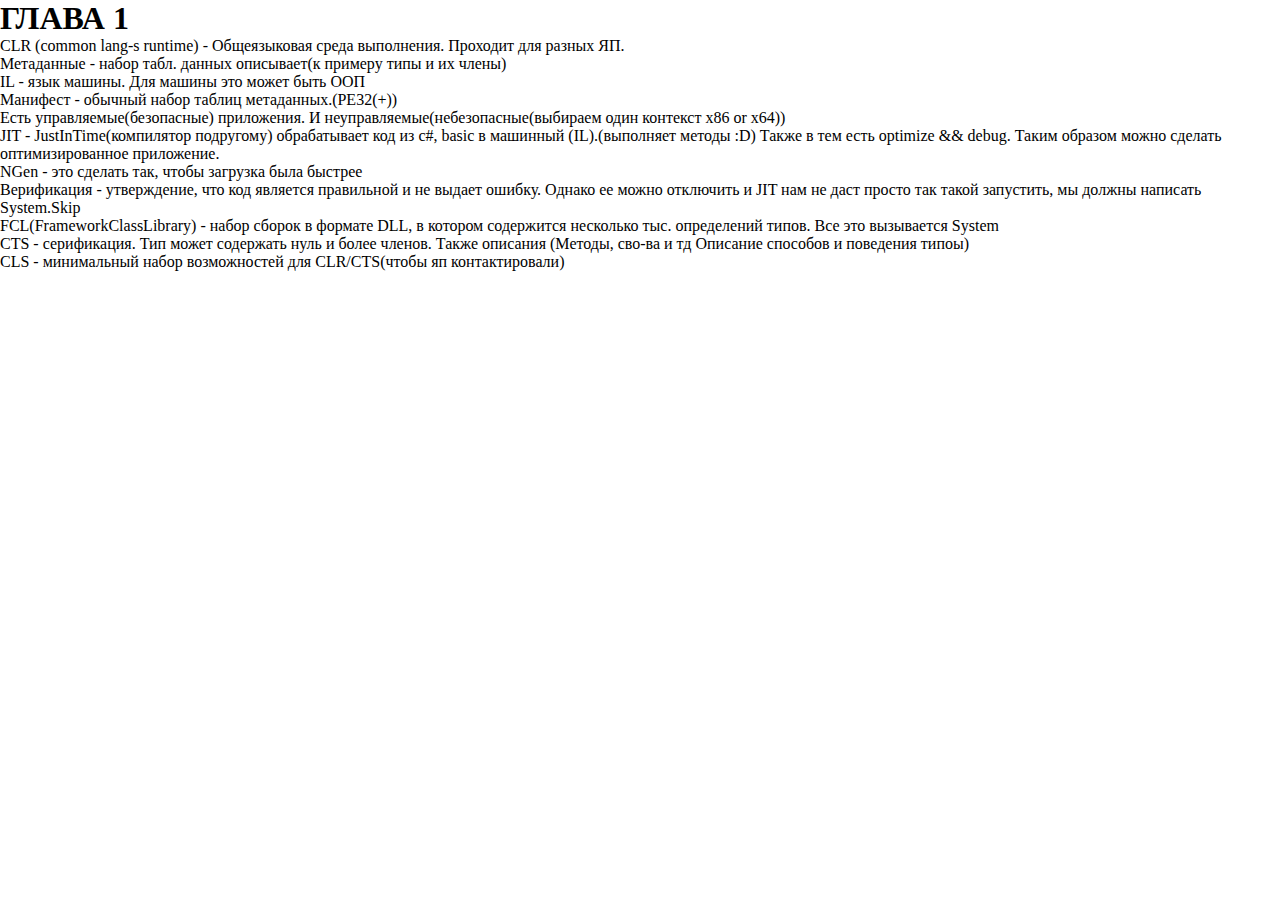
<file: page1.html>
<!DOCTYPE html>
<html lang="en">

<head>
    <meta charset="UTF-8">
    <meta name="viewport" content="width=device-width, initial-scale=1.0">
    <title>NoteBook</title>
    <link rel="stylesheet" href="./css/style.css">
    <link rel="preconnect" href="https://fonts.googleapis.com">
    <link rel="preconnect" href="https://fonts.gstatic.com" crossorigin>
    <link href="https://fonts.googleapis.com/css2?family=Montserrat&family=Roboto&display=swap" rel="stylesheet">
</head>

<body>
    <div class="title">
        <h1>ГЛАВА 1</h1>
    </div>

    <div class="cont-text">

        <ul>
            <li>
                <p class="cont__text">
                    CLR (common lang-s runtime) - Общеязыковая среда выполнения. Проходит для разных ЯП.
                </p>
            </li>
            <li>
                <p>
                    Метаданные - набор табл. данных описывает(к примеру типы и их члены)
                </p>
            </li>
            <li>
                <p>
                    IL - язык машины. Для машины это может быть ООП
                </p>
            </li>
            <li>
                <p>
                    Манифест - обычный набор таблиц метаданных.(PE32(+))
                </p>
            </li>
            <li>
                <p>
                    Есть управляемые(безопасные) приложения. И неуправляемые(небезопасные(выбираем один контекст x86 or
                    x64))
                </p>
            </li>
            <li>
                <p>
                    JIT - JustInTime(компилятор подругому) обрабатывает код из c#, basic в машинный (IL).(выполняет
                    методы
                    :D)
                    Также в тем есть optimize && debug. Таким образом можно сделать оптимизированное приложение.
                </p>
            </li>
            <li>
                <p>
                    NGen - это сделать так, чтобы загрузка была быстрее
                </p>
            </li>
            <li>
                <p>
                    Верификация - утверждение, что код является правильной и не выдает ошибку. Однако ее можно отключить
                    и
                    JIT нам не даст просто так такой запустить, мы должны написать System.Skip
                </p>
            </li>
            <li>
                <p>
                    FCL(FrameworkClassLibrary) - набор сборок в формате DLL, в котором содержится несколько тыс.
                    определений
                    типов. Все это вызывается System
                </p>
            </li>

            <li>
                <p>CTS - серификация. Тип может содержать нуль и более членов. Также описания (Методы, сво-ва и тд
                    Описание
                    способов и поведения типоы)</p>
            </li>
            <li>
                <p>CLS - минимальный набор возможностей для CLR/CTS(чтобы яп контактировали)</p>
            </li>

        </ul>


    </div>
</body>

</html>
</file>
<file: css/style.css>
*{
    padding: 0;
    margin: 0;
}
:root{
    --color-dialog: #D9D9D9;
    --color-footer-text: #B8B8B8;
}
.yellow{
    color: hsl(43, 79%, 50%);
}
.green{
    color: #0D9276;
}

/* top elements */
.top-wrapper{
    display: flex;
    justify-content: space-between;
    width: 100%;
    height: 70px;

}

.top-social,
.top-menu,
.top-option,
.top-login
{
    display: inline-block;
    font: 300 16px/32px 'Inter', 'sans-serif';
}
.top-social,
.top-menu{
    margin: 10px 2% 0;
   
}
.about-info{
    color: black;
}
.top-social__link,
.top-menu__link{
    text-decoration: none;
    position: relative;
    
    margin: 0 5px;
    background-repeat: no-repeat;
    
}

.top-social__link::after,
.top-menu__link::after{
    content: '';
   
    position: absolute;
    transition: width 0.3s, transform 0.3s;
    transform: scaleX(0);
    height: 1px;
    bottom: 0;
    left: 0;

}
.top-social__link:hover::after,
.top-menu__link:hover::after{
    width: 100%;

    transform: scaleX(1);
  
}
.top-option{
    margin: 5px 10px;
    width: 186px;
    display: flex;
    justify-content: space-between;
    align-items: center; /* Центрировать элементы вертикально */
    
    height: 50px;
}
.top-option_switch-mode{
    width: 40px;
    height: 20px;
    border-radius: 20px;
    background-color: black;
    cursor: pointer;
    position: relative;
    transition: 0.2s;
}

.top-option_switch-mode::before{
    background-color: white;
    width: 12px;
    height: 12px;
    border-radius: 50%;
    margin: 4px;
    position: absolute;
    content: '';
    transition: 0.2s;
    
}
input:checked + .top-option_switch-mode{
    background-color: white;

}
input:checked + .top-option_switch-mode::before{
    background-color: black;
    transform: translateX(20px);
}
#light-night_theme{
    display: none;
}

#user-image{
    width: 40px;
    height: 40px;
    border-radius: 50%;
}



/* main */
.main-wrapper{
    margin: 55px 20%;
    justify-content: center;
    display: flex;
}

.title__text_about{
    text-align: center;
    font: 400 46px/36px 'Roboto', 'sans-serif';
    margin-bottom: 10px;
}
.about-container_inside{
    
    width: 800px;
    height: 600px;
    display: flex; 
    align-items: center;
    flex-wrap: wrap;
}
.about-title__text{
    font: 400 36px/36px 'Roboto', sans-serif;
    margin: 10px 25px 0px;
    text-align: center;
}

.about-info{
    height: 150px;
    margin: 20px 170px;
    display: inline-block;
}

.nikita_image{
    width: 150px;
 
}
.nikita-info{
    display: flex;
    
}
.about-info_talking{
    margin: 0 10px;
    width: 250px;
    padding: 25px;
    display: flex;
    align-items: center;
    background-color: var(--color-dialog);
    border-radius: 15.5px;
}
.about-info__text{
    font: 300 16px/18px 'Inter', sans-serif;
    text-align: justify;
    width: 250px;
    margin: auto 0;
   
}
.roman-info{
    display: flex;
    justify-content: end;
}
.roman-info_talking{
    display: flex;
    justify-content: end;
    width: 200px;
    padding: 25px;
}
.roman{
    width: 135px;
    text-align: end;
}




.link-wrapper{
    background-image: url("../images/Cyan.png");
    height: 800px;
    display: flex;
    align-items: center;
    justify-content: center;
    margin: 150px 0;
}
.link-container_black{
    background-color: rgba(0, 0, 0, 0.735);
    width: 800px;
    height: 400px;
    padding: 40px;
}
.link-container__title{
    color:white;
    font: 600 64px/64px 'Roboto', sans-serif;
    width: 400px;
    margin: 0 auto; 
    text-align: center;
}
.discord__title{
    text-align: start;
}
.telegram__title{
    text-align: end;
}
.link__button_container{
    margin-top: 90px;
}
.link__button{
    width: 300px;
    height: 50px;
    display: flex;
    justify-content: center;
    align-items: center;
    border-radius: 50px;
    text-align: center;
    margin: 20px auto;
    cursor:pointer;
    transition: 0.3s;
}

.discord_link{
    background-color: #9F11D0;
}
.discord_link:hover{
    background-color: #760e98;
}
.telegram_link{
    background-color: #15BCD2;
}
.telegram_link:hover{
    background-color: #13a2b5;
}
.discord_link > a,
.telegram_link> a{
    text-decoration: none;
    color: white;
    font: 400 18px/16px 'Inter', sans-serif; 
}


/* footer */

.bottom{
    background-color: #D9D9D9;
    height: 200px;
    display: grid;
    grid-template-columns: repeat(2, 1fr);
}
.bottom-container{
    display:flex;
    justify-content: start;
    align-items: end;
    margin: 5px;
    font: 300 14px/12px 'Inter', sans-serif;
    color: var(--color-footer-text);
}
.column-second{
    justify-content: end;
    text-align: end;
}
.bottom__link > img{
    height: 15px;
}
.bottom-info{
    margin: 5px;
}
</file>
